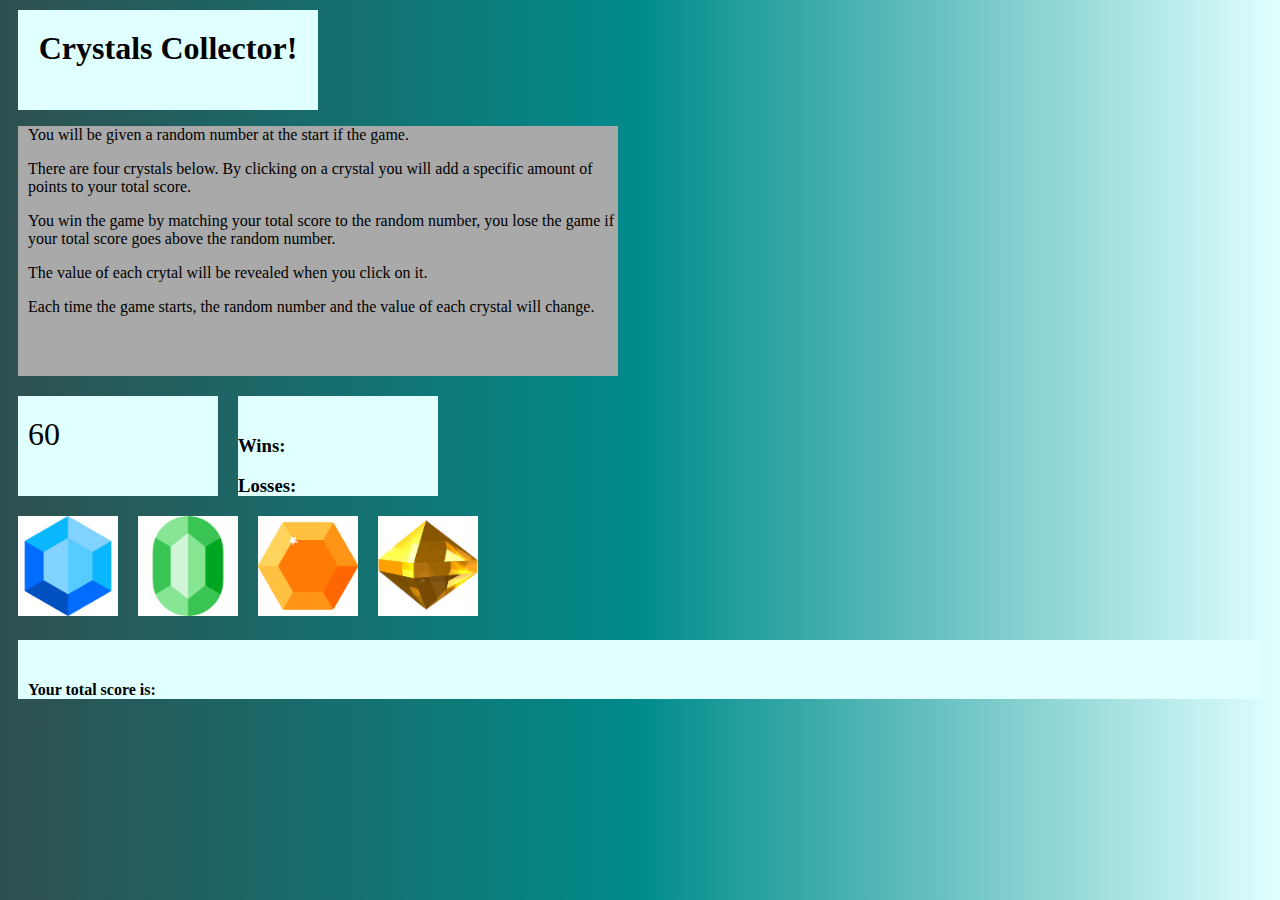
<file: index2.html>
<!DOCTYPE html>
<html lang="en">
  <head>
    <meta charset="UTF-8" />
    <meta name="viewport" content="width=device-width, initial-scale=1.0" />
    <meta http-equiv="X-UA-Compatible" content="ie=edge" />
    <!-- Custom CSS-->

    <link rel="stylesheet" href="assets/css/style.css" />

    <title>Unit-4 Homework</title>
  </head>
  <body>
      <div class="container" id="main-container">
                  <h1 id="title-text">Crystals Collector!</h1>
            
                <div id="instructions-row">
                  <p>You will be given a random number at the start if the game.</p>
        
                  <p>
                    There are four crystals below. By clicking on a crystal you will
                    add a specific amount of points to your total score.
                  </p>
                  <p>
                    You win the game by matching your total score to the random
                    number, you lose the game if your total score goes above the
                    random number.
                  </p>
                
                  <p>
                    The value of each crytal will be revealed when you click on it.
                  </p>
                
                  <p>
                    Each time the game starts, the random number and the value of each
                    crystal will change.
                  </p>
              
              </div>
                <div id="numberContainer">
                  <div id="random-number"> <span id="randomNumberText"></span> 
                  </div>
                  <div id="wins-losses">
                      <div id="wins">
                        <h3>Wins: <span id="winCount"></span>
                        </h3>
      
                      </div>
                      <div id="losses">
                          <h3>Losses: <span id="lossCount"></span>
      
                      </div>
              </div>
                  
            </div>
                <div id="images"></div>
                </div>
      
          
    
              <div id="totalScore">
                <h4>Your total score is: <span id="currentScoreCounter"></span></h4>
              </div>
      
      
    </div>
      
      
          <!-- Optional JavaScript -->
          <script type="text/javascript" src="https://cdnjs.cloudflare.com/ajax/libs/jquery/3.2.1/jquery.min.js"></script>

          <script src="assets/javascript/game.js"></script>
  </body>
</html>
</file>
<file: assets/css/style.css>
body {
  background-image: linear-gradient(to right, #2f4f4f, #008b8b, #e0ffff);
  background-size: cover;
}

* {
  box-sizing: border-box;
}

#title-text {
  height: 100px;
  width: 300px;
  margin: 10px;
  padding-top: 20px;
  background-color: #e0ffff;
  color: black;
  text-align: center;
}

#instructions-row {
  height: 250px;
  width: 600px;
  margin: 10px;
  padding-left: 10px;
  text-justify: auto;
  background-color: darkgray;
}

#random-number {
  height: 100px;
  width: 200px;
  margin: 10px;
  padding-top: 20px;
  padding-left: 10px;
  background-color: #e0ffff;
  font-size: xx-large;
  float: left;
}

#wins-losses {
  height: 100px;
  width: 200px;
  margin: 10px;
  padding-top: 20px;
  background-color: #e0ffff;
  float: left;
}

#images {
    clear: both;
}

.crystal-image {
  clear: both;
  height: 100px;
  width: 100px;
  margin: 10px;
}

#totalScore {
  margin: 10px;
  padding-left: 10px;
  padding-top: 20px;
  background-color: #e0ffff;
}
</file>
